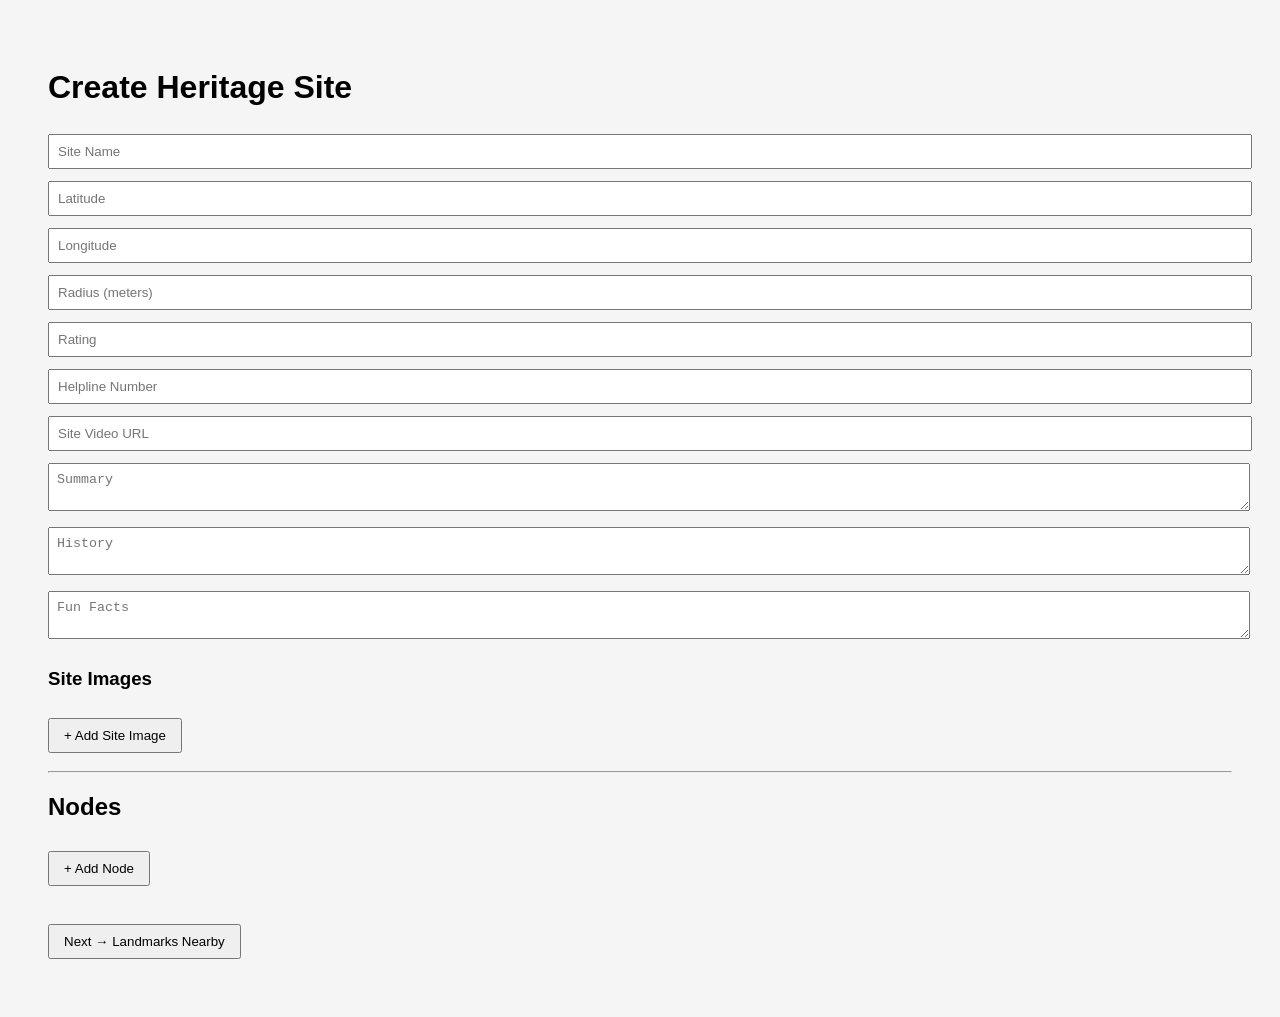
<file: index.html>
<!DOCTYPE html>
<html>
<head>
  <title>Humsafar Seeder - Site</title>
  <link rel="stylesheet" href="style.css">
</head>
<body>

<h1>Create Heritage Site</h1>

<section>
  <input id="siteName" placeholder="Site Name" required>
  <input id="latitude" placeholder="Latitude" required>
  <input id="longitude" placeholder="Longitude" required>
  <input id="radius" placeholder="Radius (meters)" required>
  <input id="rating" placeholder="Rating">
  <input id="helpline" placeholder="Helpline Number">
  <input id="video" placeholder="Site Video URL">
  <textarea id="summary" placeholder="Summary"></textarea>
  <textarea id="history" placeholder="History"></textarea>
  <textarea id="funFacts" placeholder="Fun Facts"></textarea>
</section>

<h3>Site Images</h3>
<div id="siteImages"></div>
<button onclick="addSiteImage()">+ Add Site Image</button>

<hr>

<h2>Nodes</h2>
<div id="nodes"></div>
<button onclick="addNode()">+ Add Node</button>

<br><br>
<button onclick="goToLandmarks()">Next → Landmarks Nearby</button>

<script src="script.js"></script>
</body>
</html>
</file>
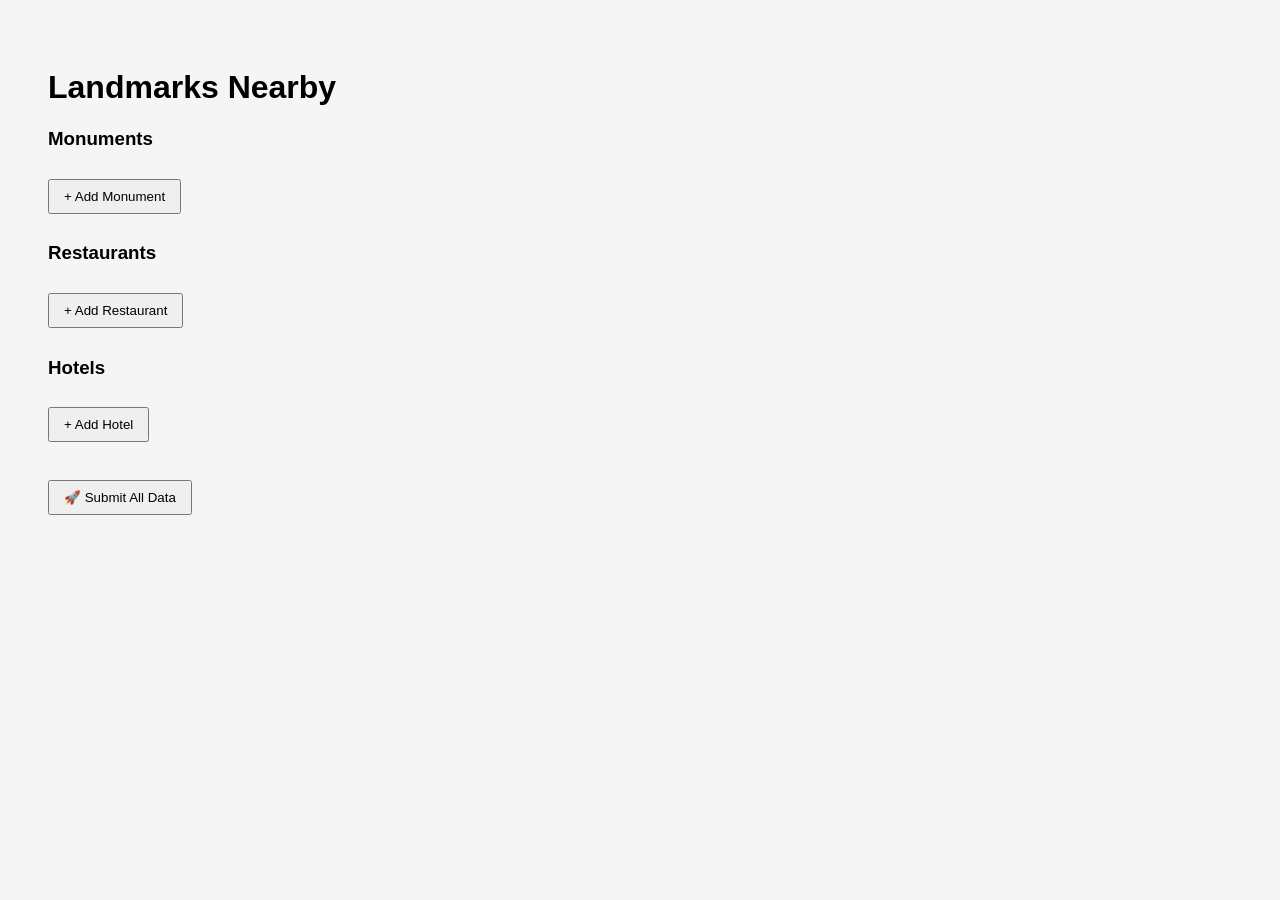
<file: landmark.html>
<!DOCTYPE html>
<html>
<head>
  <title>Landmarks Nearby</title>
  <link rel="stylesheet" href="style.css">
</head>
<body>

<h1>Landmarks Nearby</h1>

<h3>Monuments</h3>
<div id="monuments"></div>
<button onclick="addLandmark('monuments')">+ Add Monument</button>

<h3>Restaurants</h3>
<div id="restaurants"></div>
<button onclick="addLandmark('restaurants')">+ Add Restaurant</button>

<h3>Hotels</h3>
<div id="hotels"></div>
<button onclick="addLandmark('hotels')">+ Add Hotel</button>

<br><br>
<button onclick="submitAll()">🚀 Submit All Data</button>

<script src="script.js"></script>
</body>
</html>
</file>
<file: style.css>
body {
  font-family: Arial;
  padding: 40px;
  background: #f5f5f5;
}

input, textarea {
  width: 100%;
  margin: 6px 0;
  padding: 8px;
}

button {
  padding: 8px 14px;
  margin: 10px 0;
  cursor: pointer;
}

.card {
  background: white;
  padding: 15px;
  margin: 10px 0;
  border-radius: 8px;
}
</file>
